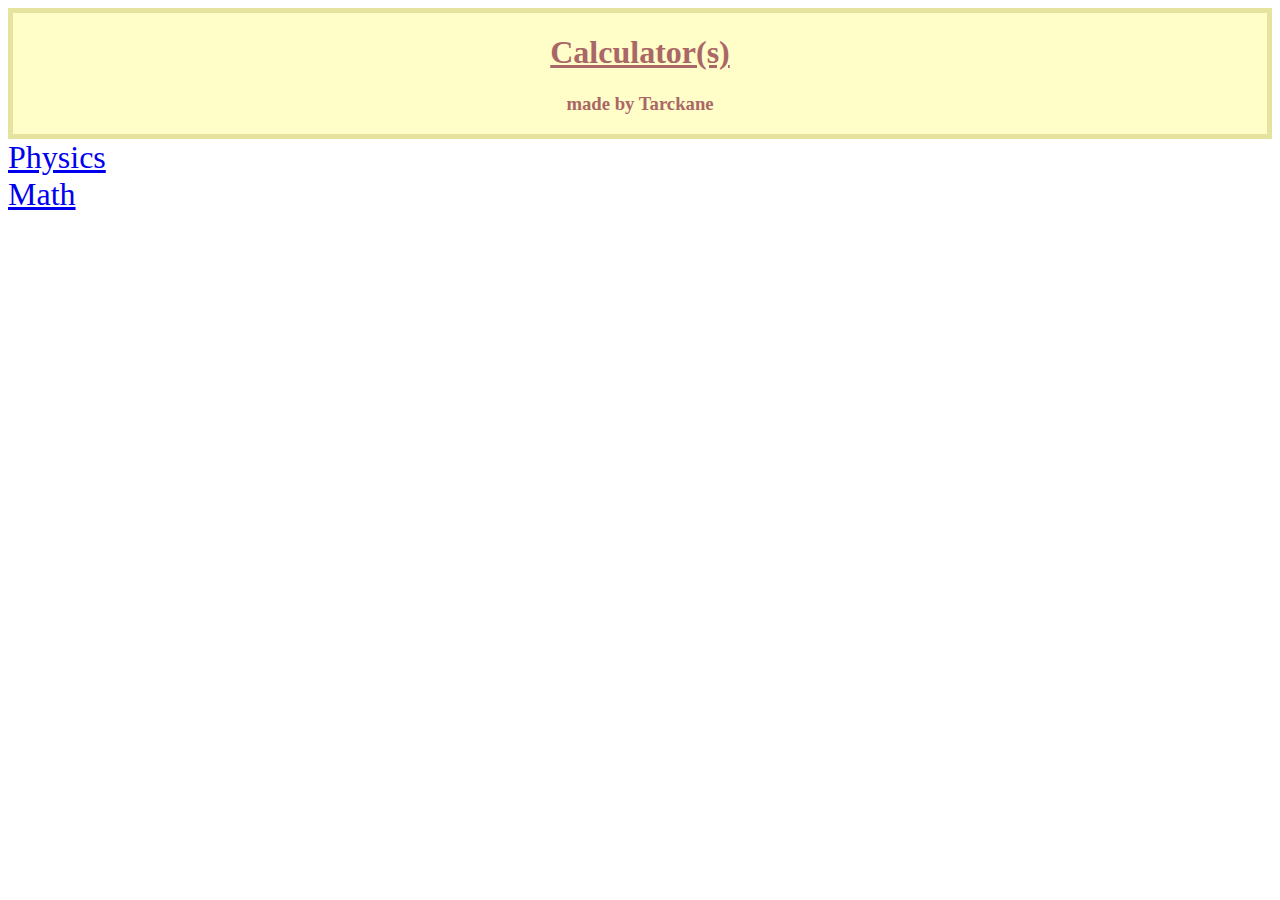
<file: index.html>
<html lang="en">
<head>

    <meta charset="UTF-8">
    <meta name="viewport" content="width=device-width, initial-scale=1.0">
    <title>Calculator(s)</title>
    <link rel="stylesheet" href="style.css">
    
</head>
<body>

 <div class = "mainDiv">

    <h1><b><u> Calculator(s) </h1></b></u>
    <h3><b> made by Tarckane </h3></b>

 </div>

 <div class = subjHead> 

    <a href ="./physics"> Physics  </a> <br>
    <a href ="./math"> Math  </a>
 
</div> 



</body>
</html>
</file>
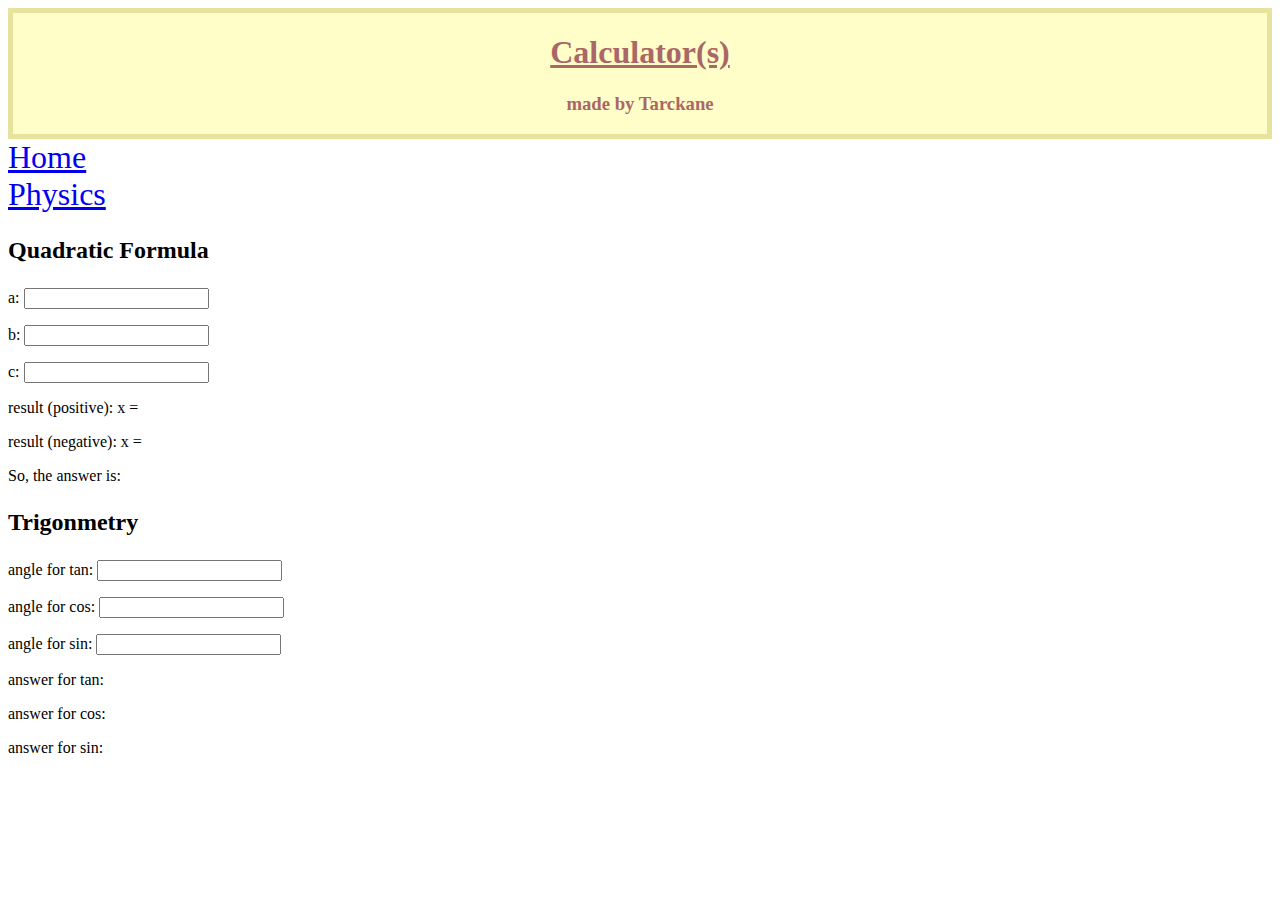
<file: math.html>
<html lang="en">
<head>
    <meta charset="UTF-8">
    <meta name="viewport" content="width=device-width, initial-scale=1.0">
    <title>Math</title>
    <script src="math.js"></script>
    <link rel="stylesheet" href="style.css">
</head>
<body>
    <div class = "mainDiv">

         <h1><b><u> Calculator(s) </h1></b></u>
         <h3><b> made by Tarckane </h3></b>
    
    </div>

    <div class="subjHead">

         <a href ="./"> Home  </a> <br>
         <a href ="./physics"> Physics  </a>
    
    </div>

    <div>

        <h3 class= "sectionSubHead"> <b> Quadratic Formula </b> </h3>
   
           <p>a: <input type ="number" id= "aQuadratic" oninput = "quadraticFormula(this.value)" onchange= "quadraticFormula(this.value)"></p>
           <p>b: <input type ="number" id= "bQuadratic" oninput = "quadraticFormula(this.value)" onchange= "quadraticFormula(this.value)"></p>
           <p>c: <input type ="number" id= "cQuadratic" oninput = "quadraticFormula(this.value)" onchange= "quadraticFormula(this.value)"></p>
           
           <p>result (positive): x = <span id="answerPositiveQuadratic"> </span></p>
           <p>result (negative): x = <span id="answerNegativeQuadratic"> </span></p>
           
           <p>So, the answer is: <span id="answerConclusionQuadratic"> </span></p>
   
   </div>

   <div>
        <h3 class= "sectionSubHead"> <b> Trigonmetry </b> </h3>

           <p>angle for tan: <input type ="number" id= "tanDeg" oninput = "trigonometry(this.value)" onchange= "trigonometry(this.value)"></p>
           <p>angle for cos: <input type ="number" id= "cosDeg" oninput = "trigonometry(this.value)" onchange= "trigonometry(this.value)"></p>
           <p>angle for sin: <input type ="number" id= "sinDeg" oninput = "trigonometry(this.value)" onchange= "trigonometry(this.value)"></p>

           <p>answer for tan: <span id="tanDegResult"></span></p>
           <p>answer for cos: <span id="cosDegResult"></span></p>
           <p>answer for sin: <span id="sinDegResult"></span></p>

   </div>
</body>
</html>
</file>
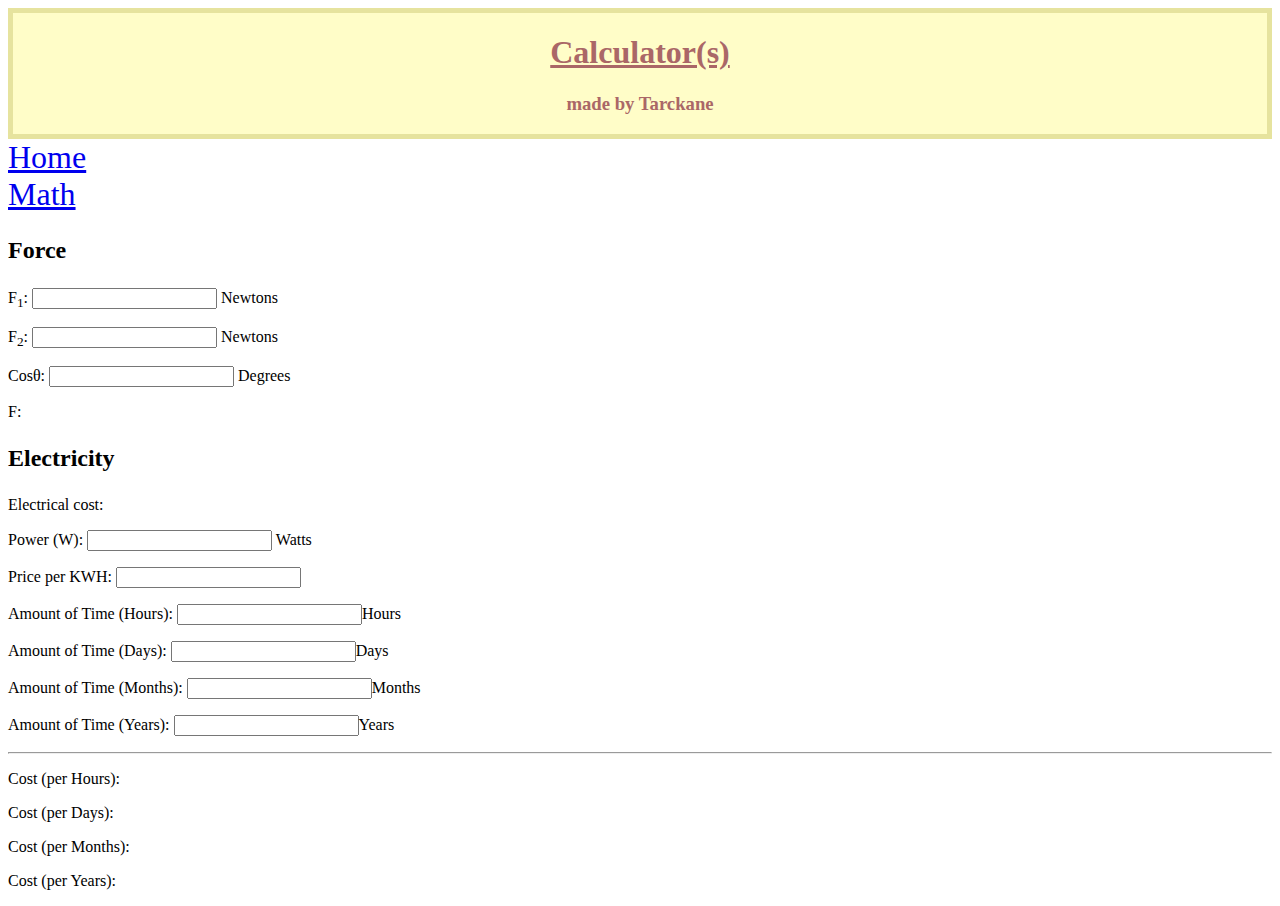
<file: physics.html>
<html lang="en">
<head>
    <meta charset="UTF-8">
    <meta name="viewport" content="width=device-width, initial-scale=1.0">
    <title>Physics</title>
    <script src="physics.js"></script>
    <link rel="stylesheet" href="style.css">
</head>
<body>
    <div class = "mainDiv">

         <h1><b><u> Calculator(s) </h1></b></u>
         <h3><b> made by Tarckane  </h3></b>
    
     </div>

 <div class ="subjHead">

     <a href ="./"> Home  </a> <br>
     <a href ="./math"> Math  </a>
    
 </div>

    <div>

        <h3 class= "sectionSubHead"> <b> Force </b> </h3>
   
           <p>F<sub>1</sub>: <input type ="number" id= "forceOne" oninput = "forceBesidesNinetyDegrees(this.value)" onchange= "forceBesidesNinetyDegrees(this.value)"> Newtons </p>
           <p>F<sub>2</sub>: <input type ="number" id ="forceTwo" oninput = "forceBesidesNinetyDegrees(this.value)" onchange= "forceBesidesNinetyDegrees(this.value)"> Newtons </p>
           <p>Cosθ: <input type ="number" id ="cosDegrees" oninput = "forceBesidesNinetyDegrees(this.value)" onchange= "forceBesidesNinetyDegrees(this.value)"> Degrees </p>
           <p>F: <span id="forceBesidesNinetyDegreesAnswer"> </span></p>
   
   </div>
   
   <div>
        <h3 class= "sectionSubHead"> <b> Electricity </b> </h3>
   
           <p>Electrical cost:</p>
           <p>Power (W): <input type ="number" id= "powerElectricalCost" oninput = "electricalCost(this.value)" onchange= "electricalCost(this.value)"> Watts </p>
           <p>Price per KWH: <input type ="number" id ="pricePerKWhElectricalCost" oninput = "electricalCost(this.value)" onchange= "electricalCost(this.value)"></p>
              
           <p>Amount of Time (Hours): <input type ="number" id ="amountOfHourElectricalCost" oninput = "electricalCost(this.value)" onchange= "electricalCost(this.value)">Hours</p>
           <p>Amount of Time (Days): <input type ="number" id ="amountOfDayElectricalCost" oninput = "electricalCost(this.value)" onchange= "electricalCost(this.value)">Days</p>
           <p>Amount of Time (Months): <input type ="number" id ="amountOfMonthElectricalCost" oninput = "electricalCost(this.value)" onchange= "electricalCost(this.value)">Months</p>
           <p>Amount of Time (Years): <input type ="number" id ="amountOfYearElectricalCost" oninput = "electricalCost(this.value)" onchange= "electricalCost(this.value)">Years</p>
             
           <hr>
   
           <p>Cost (per Hours): <span id="costIfTimeIsHour"> </span></p>
           <p>Cost (per Days): <span id="costIfTimeIsDay"> </span></p>
           <p>Cost (per Months): <span id="costIfTimeIsMonth"> </span></p>            
           <p>Cost (per Years): <span id="costIfTimeIsYear"> </span></p>
   
   
   </div>
</body>
</html>
</file>
<file: style.css>
.mainDiv {

background-color: rgb(255, 253, 200);
color: rgb(170, 103, 103);
text-align: center;
border: 5px solid rgb(230, 227, 158) ;

}

.subjHead {

font-size: 200%;

}

.sectionSubHead {

font-size: 150%;

}
</file>
